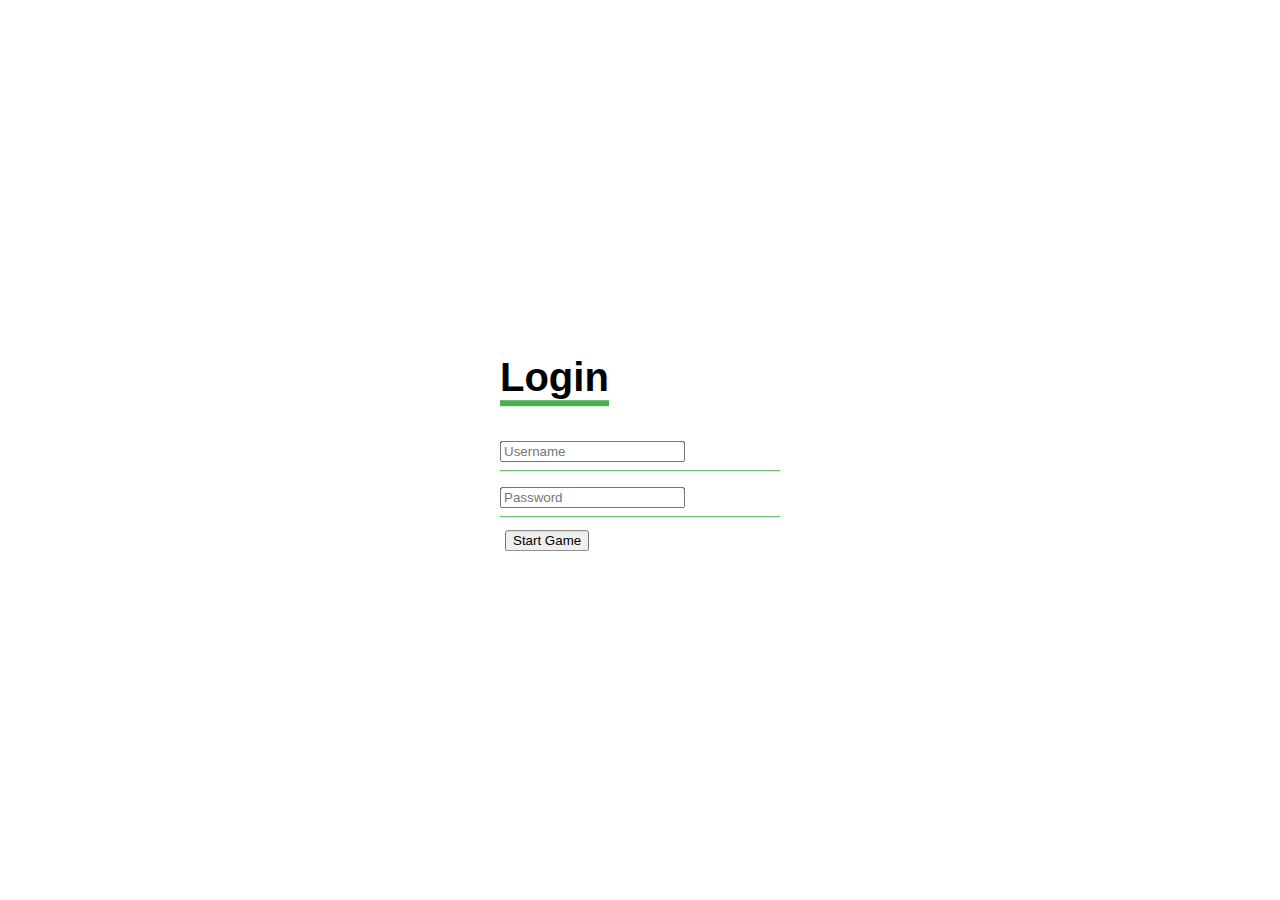
<file: login.html>
<html>
<head>
<meta charset="utf-8">
<title>Transparent Login Form</title>
<link rel="stylesheet" href="styles1.css">
<body>

<div class="login-box">
<h1>Login</h1>
<div class="textbox">
<input typr="text" placeholder="Username" name="" value="">
</div>


 <div class="textbox">
 <input type="password" placeholder="Password" name="" value="">
 </div>
<form action="index.html" class="btn" > 
  <button type="submit"  >Start Game</button>
</form> 
 </div>
  
 </body> 
 </html>
</file>
<file: styles1.css>
body{
	margin:0;
	padding:0;
	font-family:sans-serif;
	background:img.png;
	background-size:cover;
}
.login-box{
	width:280px;
	position:absolute;
	top:50%;
	left:50%;
	transform:translate(-50%,-50%);
	color:black;
}
.login-box h1{
	float:left;
	font-size:40px;
	border-bottom:6px solid #4caf50;
	margin-bottom:50px
	padding:13px 0;
}
.textbox
{
	width:100%;
	overflow:hidden;
	font-size:20px;
	padding:8px 0;
	margin:8px 0;
	border-bottom:1px solid #4caf50;
}
	
	.btn{
		width:100%;
		background:none;
		border:2px solid #4caf50
		color:black;
		padding:5px;
	}
</file>
